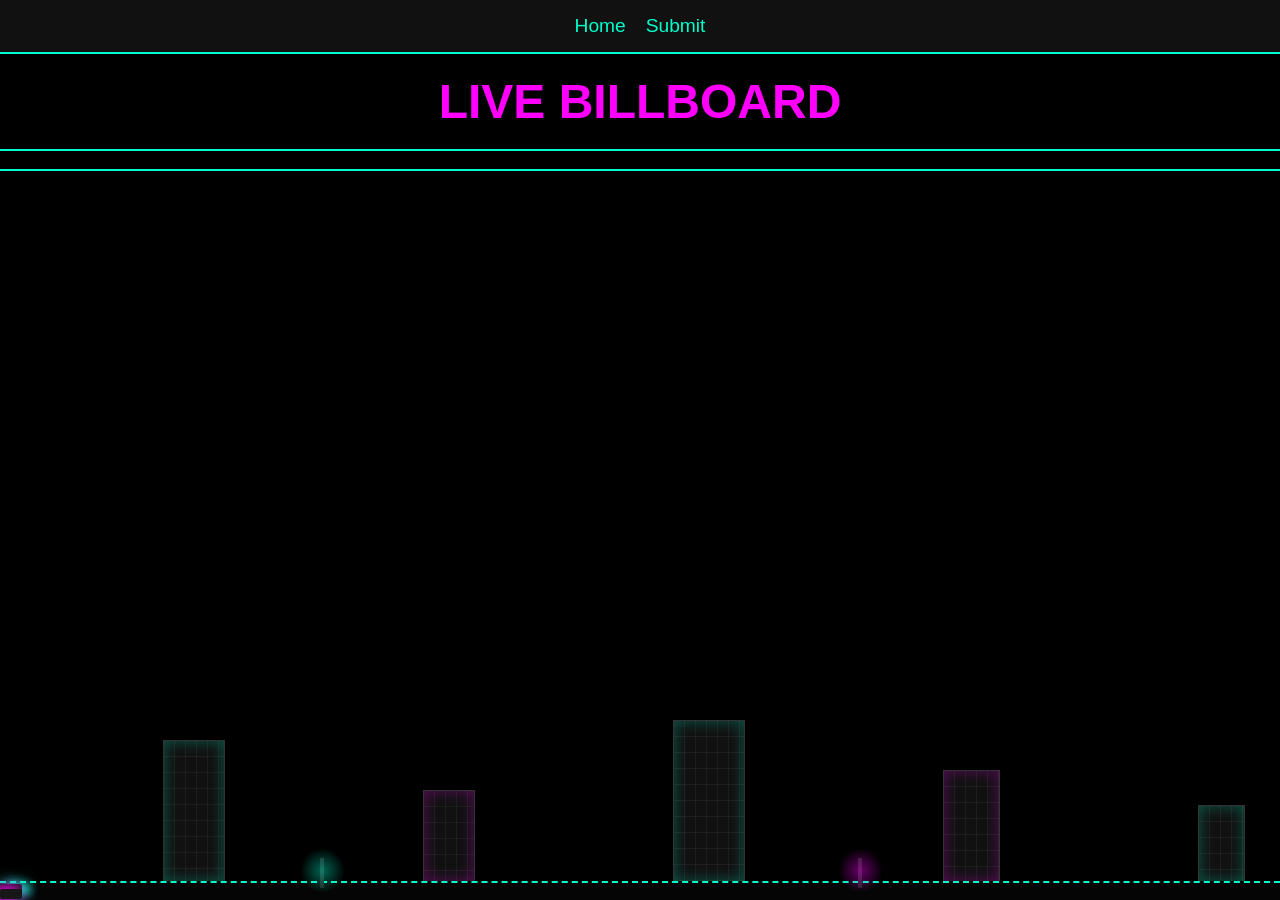
<file: index.html>
<html lang="en">
<head>
<meta charset="UTF-8">
<title>Times Square Billboard</title>
<link rel="stylesheet" href="styles.css">
</head>
<body>

<nav class="nav">
  <a href="index.html">Home</a>
  <a href="SUBMIT.html">Submit</a>
</nav>

<h1>LIVE BILLBOARD</h1>

<div class="ticker">
  <div class="ticker-text" id="tickerText">Loading messages...</div>
</div>

<div id="board"></div>

<script src="script.js"></script>

<div class="cityscape">
  <div class="skyline">
    <div class="building b1"></div>
    <div class="building b2"></div>
    <div class="building b3"></div>
    <div class="building b4"></div>
    <div class="building b5"></div>
  </div>
  
  <div class="night-road">
    <div class="street-lights">
      <div class="light-post lp1"></div>
      <div class="light-post lp2"></div>
    </div>
    <div class="traffic">
      <div class="car car-fast headlight"></div>
      <div class="car car-slow taillight"></div>
    </div>
  </div>
</div>
</body>
</html>
</body>
</html>
</file>
<file: styles.css>
body {
    margin: 0;
    background: black;
    color: #00ffcc;
    font-family: 'Arial Black', sans-serif;
    overflow-x: hidden;
    text-align: center;
    /* Add padding so content doesn't get hidden behind the fixed city */
    padding-bottom: 200px; 
  }
  
  .nav {
    display: flex;
    justify-content: center;
    gap: 20px;
    padding: 15px;
    background: #111;
    border-bottom: 2px solid #00ffcc;
  }
  
  .nav a {
    color: #00ffcc;
    text-decoration: none;
    font-size: 1.2rem;
  }
  
  h1 {
    font-size: 3rem;
    margin: 20px;
    color: #ff00ff;
    position: relative;
    z-index: 2; 
  }

  .ticker {
    white-space: nowrap;
    overflow: hidden;
    border-top: 2px solid #00ffcc;
    border-bottom: 2px solid #00ffcc;
  }
  
  .ticker-text {
    display: inline-block;
    padding-left: 100%;
    animation: scroll 15s linear infinite;
  }
  
  @keyframes scroll {
    0% { transform: translateX(0); }
    100% { transform: translateX(-100%); }
  }
  
  #board {
    display: grid;
    grid-template-columns: repeat(auto-fit, minmax(280px, 1fr));
    gap: 25px;
    padding: 40px;
    background: black; 
  }
  
  .post {
    background: rgba(17, 17, 17, 0.9);
    border: 2px solid #00ffcc;
    padding: 20px;
    border-radius: 5px;
    color: #00ffcc;
    font-family: 'Arial Black', sans-serif;
    text-transform: uppercase;
    word-wrap: break-word;
    animation: glow 2s infinite alternate;
    
    transition: transform 0.3s ease, box-shadow 0.3s ease, border-color 0.3s ease;
    cursor: pointer;
  }

  .post:hover {
    transform: translateY(-5px); 
    border-color: #ff00ff; 
    box-shadow: 0 0 30px #ff00ff, inset 0 0 10px #ff00ff; 
    z-index: 5;
  }
  
  
  @media (max-width: 600px) {
    h1 {
      font-size: 2rem; 
    }
  
    .cityscape {
      height: 120px; 
    }
  
    .building {
      width: 30px; 
    }
    
 
    .b4, .b5 { display: none; }
  
    #board {
      grid-template-columns: 1fr; 
      padding: 20px;
    }

    body {
        padding-bottom: 140px; 
      }
    }
  
  @keyframes glow {
    from { box-shadow: 0 0 10px #00ffcc; }
    to { box-shadow: 0 0 20px #ff00ff; }
  }
  
  button {
    padding: 10px 20px;
    background: #ff00ff;
    color: white;
    border: none;
    cursor: pointer;
  }
  
  .back-link {
    color: #00ffcc;
  }

   .cityscape {
    position: fixed;
    bottom: 0;
    left: 0;
    width: 100%;
    height: 180px;
    z-index: 10;
    overflow: hidden;
    pointer-events: none;
    display: flex;
    flex-direction: column;
    justify-content: flex-end;
  }
  
  .skyline {
    display: flex;
    align-items: flex-end;
    justify-content: space-around;
    width: 100%;
    padding: 0 5%;
  }
  
  .building {
    background-color: #111;
    border: 1px solid #333;
    border-bottom: none;
    position: relative;
 
    background-image: 
      repeating-linear-gradient(to bottom, transparent, transparent 15px, rgba(255, 255, 255, 0.05) 15px, rgba(255, 255, 255, 0.05) 16px),
      repeating-linear-gradient(to right, transparent, transparent 10px, rgba(255, 255, 255, 0.05) 10px, rgba(255, 255, 255, 0.05) 11px);
  }
  

  .b1 { height: 140px; width: 60px; box-shadow: inset 0 0 15px rgba(0, 255, 204, 0.3); }
  .b2 { height: 90px; width: 50px; box-shadow: inset 0 0 15px rgba(255, 0, 255, 0.3); }
  .b3 { height: 160px; width: 70px; box-shadow: inset 0 0 15px rgba(0, 255, 204, 0.3); }
  .b4 { height: 110px; width: 55px; box-shadow: inset 0 0 15px rgba(255, 0, 255, 0.3); }
  .b5 { height: 75px; width: 45px; box-shadow: inset 0 0 15px rgba(0, 255, 204, 0.3); }
  

  .night-road {
    width: 100%;
    height: 40px;
    background: #050505;
    border-top: 2px dashed #00ffcc;
    position: relative;
  }
  

  .light-post {
    width: 4px;
    height: 30px;
    background-color: #222;
    position: absolute;
    top: -25px;
  }
  
  .lp1 { left: 25%; }
  .lp2 { left: 67%; }
  

  .lp1::after {
    content: "";
    position: absolute;
    top: -10px;
    left: -20px;
    width: 45px;
    height: 45px;
    border-radius: 50%;
    background: radial-gradient(circle, rgba(0, 255, 204, 0.4) 0%, transparent 70%);
  }
  

  .lp2::after {
    content: "";
    position: absolute;
    top: -10px;
    left: -20px;
    width: 45px;
    height: 45px;
    border-radius: 50%;
    background: radial-gradient(circle, rgba(255, 0, 255, 0.4) 0%, transparent 70%);
  }
  

  .traffic { position: absolute; bottom: 0; width: 100%; height: 100%; }
  .car { position: absolute; height: 10px; width: 22px; border-radius: 2px; }
  
  .car.headlight {
    bottom: 6px;
    background-color: #191818;
    animation: drive-east 10s linear infinite;
    box-shadow: 0 0 15px #00ffcc, 8px 0 10px #00ffcc;
  }
  
  .car.taillight {
    top: 6px;
    background-color: #181717;
    animation: drive-west 14s linear infinite;
    box-shadow: 0 0 15px #ff00ff, -8px 0 10px #ff00ff;
  }
  
  @keyframes drive-east { from { left: -50px; } to { left: 100%; } }
  @keyframes drive-west { from { right: -50px; } to { right: 100%; } }
</file>
